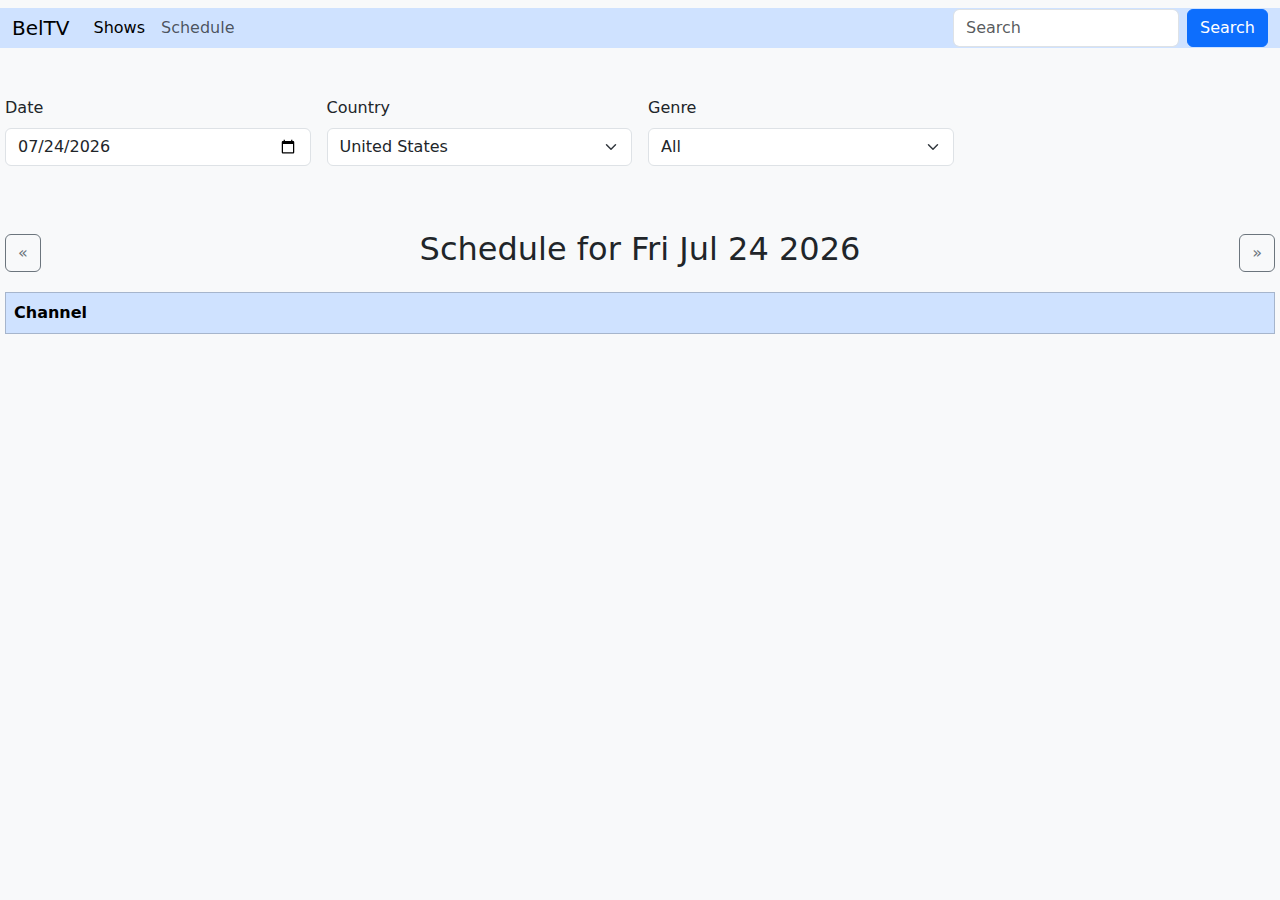
<file: schedule.html>
<!DOCTYPE html>
<html lang="en">
<head>
  <meta charset="UTF-8">
  <meta name="viewport" content="width=device-width, initial-scale=1">
  <title>Show Schedules</title>
  <link href="https://cdn.jsdelivr.net/npm/bootstrap@5.3.3/dist/css/bootstrap.min.css" rel="stylesheet">
  <link rel="stylesheet" href="style.css">
</head>
<body class="bg-light">
    <nav class="navbar navbar-expand-lg bg-body-tertiary ">
        <div class="container-fluid bg-primary-subtle text-info-emphasis">
            <a class="navbar-brand" href="index.html">BelTV</a>
            <div class="collapse navbar-collapse" id="navbarTogglerDemo02">
                <ul class="navbar-nav me-auto mb-2 mb-lg-0">
                    <li class="nav-item">
                        <a class="nav-link active" aria-current="page" href="index.html">Shows</a>
                    </li>
                    <li class="nav-item">
                        <a class="nav-link" href="schedule.html">Schedule</a>
                    </li>
                </ul>
                <form id="searchForm" class="d-flex needs-validation" role="search" novalidate>
                    <input id="searchInput" class="form-control me-2" type="search" placeholder="Search" aria-label="Search" required/>
                    <div class="invalid-feedback">
                        Please enter a search term.
                    </div>
                    <button id="submit" class="btn btn-primary" type="submit">Search</button>
                </form>
            </div>
        </div>
    </nav>

    <div class="container">
         <div class="row g-3 mt-4">
        <div class="col-md-3">
            <label for="dateInput" class="form-label">Date</label>
            <input type="date" id="dateInput" class="form-control">
        </div>
        <div class="col-md-3">
            <label for="countrySelect" class="form-label">Country</label>
            <select id="countrySelect" class="form-select">
            <option value="US">United States</option>
            <option value="CA">Canada</option>
            <option value="GB">United Kingdom</option>
            <option value="AU">Australia</option>
            </select>
        </div>
        <div class="col-md-3">
            <label for="genreSelect" class="form-label">Genre</label>
            <select id="genreSelect" class="form-select">
            <option value="">All</option>
            <option value="Drama">Drama</option>
            <option value="Comedy">Comedy</option>
            <option value="Action">Action</option>
            <option value="Horror">Horror</option>
            </select>
        </div>
    </div>

        <br><br>
        
        <div class="d-flex justify-content-between align-items-center my-3">
            <button id="prevSlot" class="btn btn-outline-secondary">&laquo;</button>
            <h2>Schedule for <span id="scheduleDate"></span></h2>
            <button id="nextSlot" class="btn btn-outline-secondary">&raquo;</button>
        </div>

        <table class="table table-bordered table-hover align-middle">
            <thead class="table-primary">
                <tr id="timeHeaders">
                <th>Channel</th>
                </tr>
            </thead>
            <tbody id="scheduleBody"></tbody>
        </table>
    </div>

  <script src="https://cdn.jsdelivr.net/npm/bootstrap@5.3.3/dist/js/bootstrap.bundle.min.js"></script>
  <script src="schedule.js"></script>
</body>
</file>
<file: style.css>
.container {
  max-width: 100%;
  padding-left: 5px;
  padding-right: 5px;
}

#showSummary {
  font-size: 1.1rem;
  line-height: 1.6;
  margin-bottom: 1rem;
}

.card {
  display: flex;
  flex-direction: column;
  height: 100%;
}

.gallery-img {
  height: 300px;
  object-fit: cover;
  width: 100%;
  border-top-left-radius: 0.5rem;
  border-top-right-radius: 0.5rem;
}

.card-body {
  display: flex;
  flex-direction: column;
  justify-content: space-between;
}

.card-title {
  min-height: 3em; 
  display: flex;
  align-items: center;
  justify-content: center;
  text-align: center;
  overflow: hidden;
  text-overflow: ellipsis;
  margin-bottom: 0.5rem;
}

.card-body .d-flex {
  margin-top: auto;
  justify-content: space-between;
  align-items: center;
}

.card-body span.text-warning {
  min-width: 60px;
  text-align: right;
}

#scheduleTable th,
#scheduleTable td {
  min-width: 120px;
  white-space: nowrap;
  font-size: 14px;
}

#showsGallery .card {
  display: flex;
  flex-direction: column;
  height: 100%;
  transition: transform 0.2s ease, box-shadow 0.2s ease;
}

#showsGallery .card:hover {
  transform: translateY(-4px);
  box-shadow: 0 4px 10px rgba(0, 0, 0, 0.15);
}

.row {
  display: flex;
  flex-wrap: wrap;
  align-items: stretch;
}

@media (min-width: 992px) {
  .col-lg-custom {
    flex: 0 0 20%;
    max-width: 20%;
  }
}

@media (max-width: 290px) {
  .col-custom {
    flex: 0 0 100%;
    max-width: 100%;
  }
}
</file>
